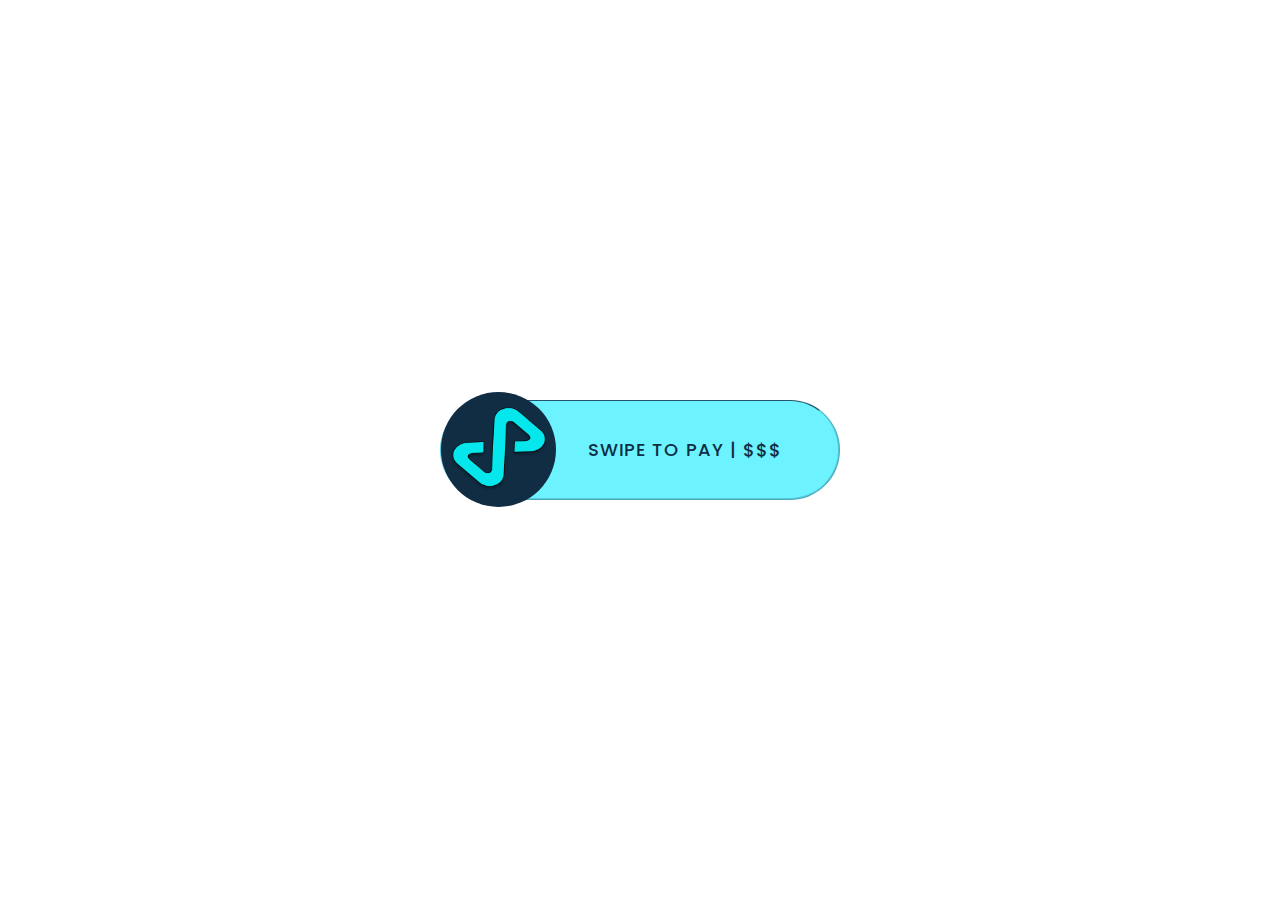
<file: index.html>
<!DOCTYPE html>
<html lang="en">
<head>
    <meta charset="UTF-8">
    <meta name="viewport" content="width=device-width, initial-scale=1.0">
    <link rel="stylesheet" href="styles.css">
    <title>Neucron Swipe Widget</title>
</head>
<body>
    <button type="checkbox" id="Button" class="button">SWIPE TO PAY | $$$
        <span>
            <img src="Vector.png" style="position: relative; width: 100px; height: 100px; padding-top: 15px;">
        </span>
    </button>
    <script src="script.js"></script>
</body>
</html>
</file>
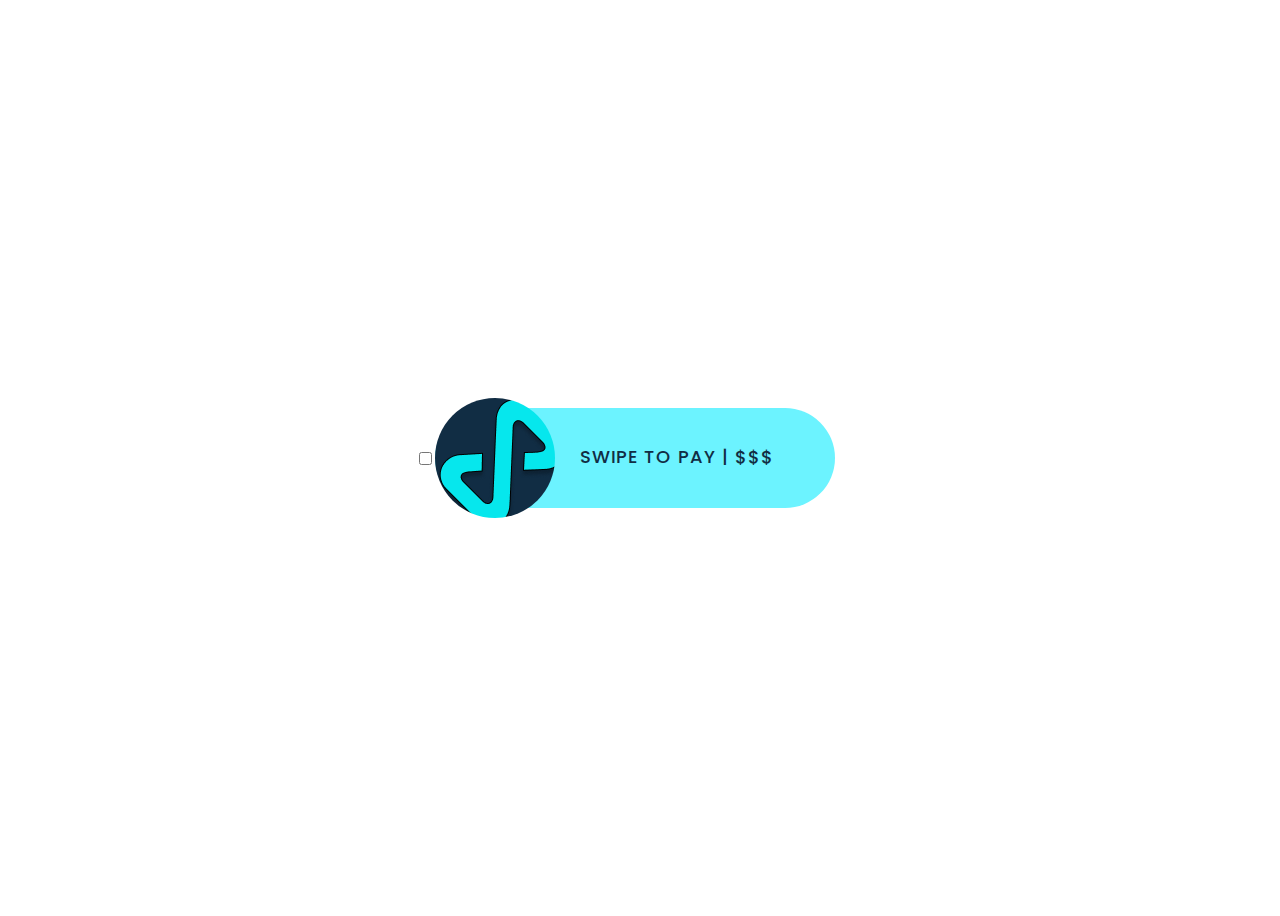
<file: index1.html>
<!DOCTYPE html>
<html lang="en">
  <head>
    <meta charset="UTF-8" />
    <meta http-equiv="X-UA-Compatible" content="IE=edge" />
    <meta name="viewport" content="width=device-width, initial-scale=1.0" />
    <title>Toggle Button</title>
    <link rel="stylesheet" href="styles2.css" />
  </head>
  <body>
    <input type="checkbox" id="check" class="button" />
    <label for="check">
    </label>
  </body>
</html>
</file>
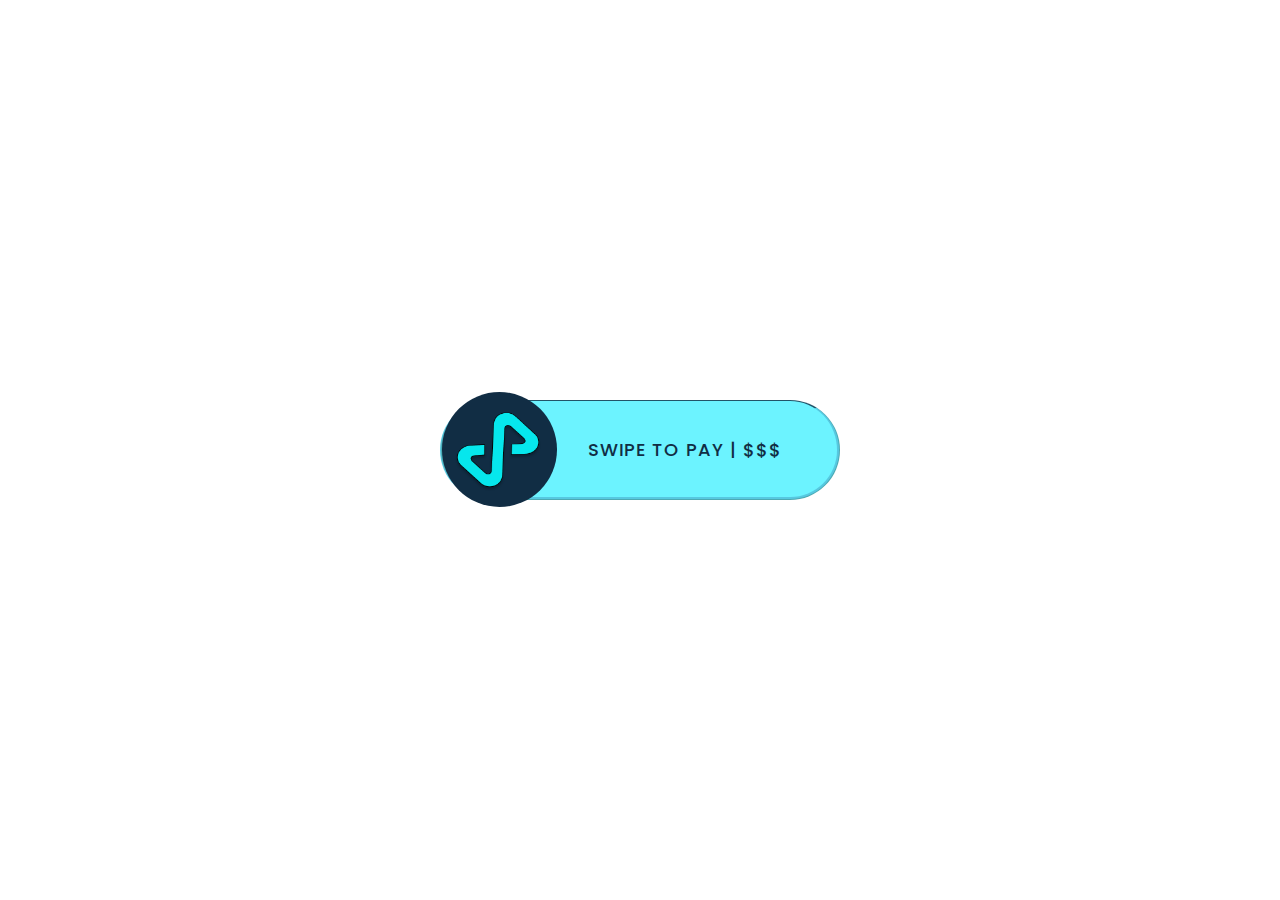
<file: index2.html>
<!DOCTYPE html>
<html lang="en">
<head>
    <meta charset="UTF-8">
    <title>Button</title>
    <link rel="stylesheet" href="style.css">
</head>
<body>
    <a href="#" class="button">SWIPE TO PAY | $$$<span>
        <img src="Vector.png" style="width: 100px; height: 100px; padding-top: 20px; padding-left: 12px; color: rgba(108, 243, 255);">
    </span></a>
</body>
</html>
</file>
<file: styles.css>
@import url('https://fonts.googleapis.com/css?family=Poppins:200,300,400,500,600,700,800,900&display=swap');

*
{
    margin: 0;
    padding: 0;
    box-sizing: border-box;
    font-family: 'Poppins', 'Arial Narrow Bold', sans-serif;
    font-size: large;
    font-weight: 500;
}

body 
{
    display: flex;
    justify-content: center;
    align-items: center;
    min-height: 100vh;
    background: #ffffff;
}

.button
{
    position: relative;
    width: 400px;
    height: 100px;
    background: rgba(108, 243, 255);
    border-radius: 60px;
    display: flex;
    justify-content: center;
    align-items: center;
    color: rgb(17, 45, 68);
    text-decoration: none;
    letter-spacing: 1px;
    border-style: ridge;
    border-color: rgba(17, 45, 68, 0.3);
    border-top: 0.5px solid rgba(17, 45, 68, 0.8);
    border-right: 0.5px right rgba(17, 45, 68, 0.8);
    padding-left: 90px;
    transition: 0.5s;
}

.button:hover
{
    padding-left: 130px;
    padding-right: 0px;
    color: rgba(17, 45, 68, 1);
}

.button.active 
{
    background-color: rgba(17, 45, 68, 1);

}

.button.active span
{
    left: calc(100% - 100px);
}

.button span
{
    position: absolute;
    left: -1px;
    width: 115px;
    height: 115px;
    background: rgba(17, 45, 68, 1);
    border-radius: 50%;
    transition: 0.5s ease-in-out;
}
.button:hover span{
    left: calc(100% - 370px);
}

.button:after
{
    content: '';
    position: absolute;
    width: 80px;
    height: 100%;
    z-index: 1;
    background: rgba(255, 255, 255, 0.5);
    transform: translateX(-320px) skewX(30deg);
    transition: 0.75s ease-in-out;
}

.button:hover:after
{
    transform: translateX(320px) skewX(30deg);
}
</file>
<file: styles2.css>
@import url('https://fonts.googleapis.com/css?family=Poppins:200,300,400,500,600,700,800,900&display=swap');

body
{
    display: flex;
    justify-content: center;
    align-items: center;
    min-height: 100vh;
    background: #ffffff;
    padding-left: 470px;
}

input[type="checkbox"].button + label {
    position: relative;
    display: flex;
    align-items: center;
    cursor: pointer;
    border-color: rgba(17, 45, 68, 0.3);
    border-right: 0.5px right rgba(17, 45, 68, 0.8);
    border-width: 1px;
    border-radius: 60px;
    padding-right: -100px;
  }
  
input[type="checkbox"].button + label::before {
    content: "SWIPE TO PAY | $$$" ;
    padding-left: 145px;
    padding-top: 35px;
    font-family: 'Poppins', 'Arial Narrow Bold', sans-serif;
    font-size: large;
    font-weight: 500;
    color: rgba(17, 45, 68);
    letter-spacing: 1px;
    width: 255px;
    height: 65px;
    background-color: rgba(108, 243, 255);
    border-radius: 60px;
    margin-right: 500px;
    transition: background-color 0.5s ease-in-out;
  }
  
input[type="checkbox"].button + label::after {
    display: flex;
    justify-content: center;
    align-items: center;
    position: absolute;
    content: "";
    font-size: 5;
    height: 0;
    left: 0;
    width: 120px;
    height: 120px;
    background-image: url("Vector.png");
    background-color: rgba(17, 45, 68);
    color: rgb(114, 231, 134);
    border-radius: 60px;
    transition: 0.5s ease-in-out;
  }
  
input[type="checkbox"].button:checked + label::before {
    background-color: rgba(17, 45, 68);
  }
  
input[type="checkbox"].button:checked + label::after {
    content: "";
    color: aquamarine;
    transform: translateX(235%);
    background-color: rgba(17, 45, 68, 1);
    transition: 0.5s ease-in-out;
  }
</file>
<file: style.css>
@import url('https://fonts.googleapis.com/css?family=Poppins:200,300,400,500,600,700,800,900&display=swap');

*
{
    margin: 0;
    padding: 0;
    box-sizing: border-box;
    font-family: 'Poppins', 'Arial Narrow Bold', sans-serif;
    font-size: large;
    font-weight: 500;
}

body
{
    display: flex;
    justify-content: center;
    align-items: center;
    min-height: 100vh;
    background: #ffffff;
}

.button
{
    position: relative;
    width: 400px;
    height: 100px;
    background: rgba(108, 243, 255);
    border-radius: 60px;
    display: flex;
    justify-content: center;
    align-items: center;
    color: rgb(17, 45, 68);
    text-decoration: none;
    letter-spacing: 1px;
    border-style: ridge;
    border-color: rgba(17, 45, 68, 0.3);
    border-top: 0.5px solid rgba(17, 45, 68, 0.8);
    border-right: 0.5px right rgba(17, 45, 68, 0.8);
    padding-left: 90px;
    transition: 0.5s;
}

.button:hover
{
    padding-left: 130px;
    padding-right: 0px;
    color: rgba(17, 45, 68, 1);
}

.button:after
{
    content: '';
    position: absolute;
    width: 80px;
    height: 100%;
    z-index: 1;
    background: rgba(255, 255, 255, 0.5);
    transform: translateX(-320px) skewX(30deg);
    transition: 0.75s ease-in-out;
}

.button:hover:after
{
    transform: translateX(320px) skewX(30deg);
}

.button span
{
    position: absolute;
    left: -1px;
    width: 115px;
    height: 115px;
    background: rgba(17, 45, 68, 1);
    border-radius: 50%;
    transition: 0.5s ease-in-out;
}

.button:hover span{
    left: calc(100% - 370px);
}

.button:before
{
    content: '';
    position: absolute;
    width: 0;
    height: 100px;
    border-radius: 60px;
    background-color: rgba(17, 45, 68, 1);
    top: 2;
    left: 0;
    z-index: 1;
    transition: 0.5s ease-in-out;
}

.button:hover:before
{
    width: 400px;
}
</file>
